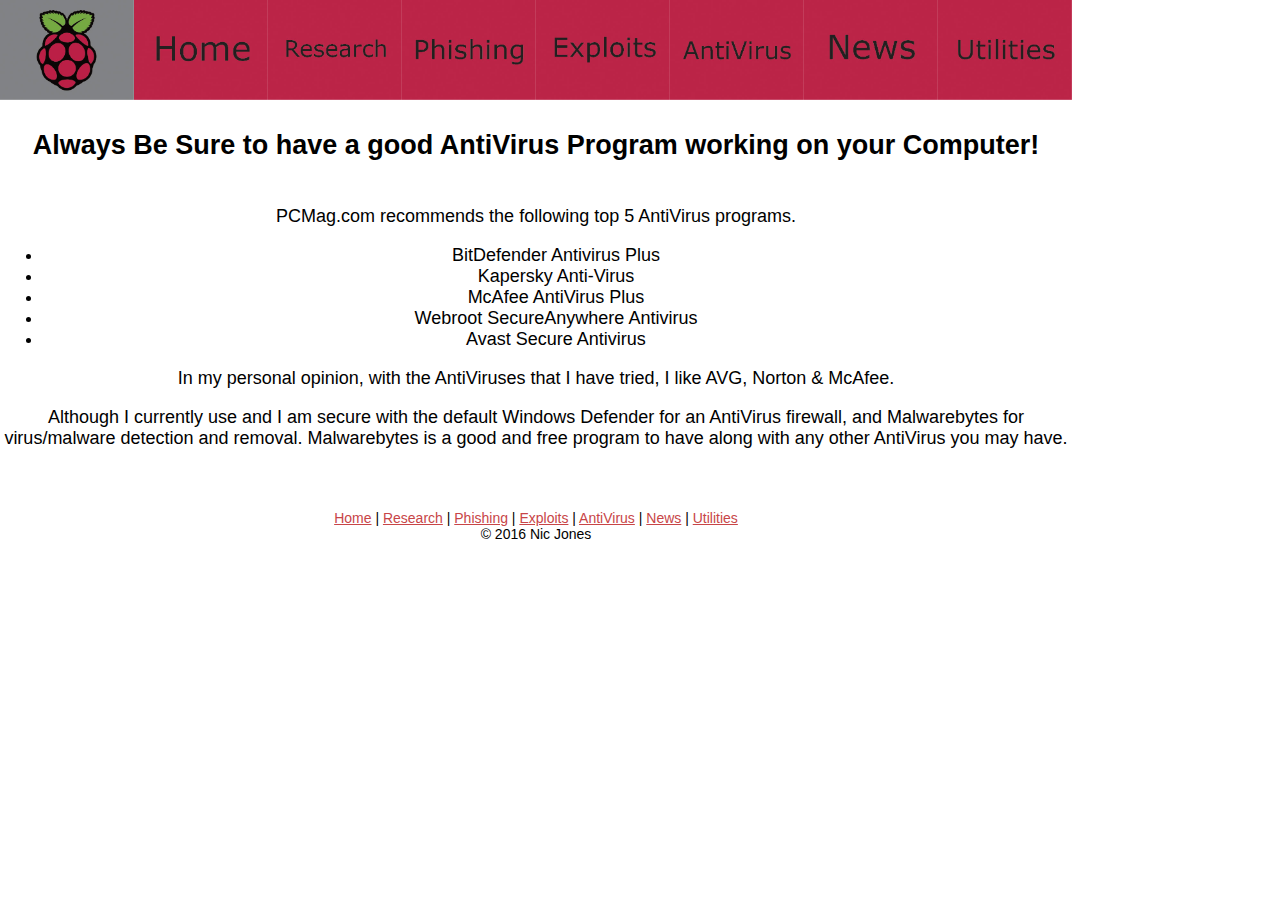
<file: Offline Site/antivirus.html>
<!doctype html>
<html><!-- InstanceBegin template="/Templates/stsp.dwt" codeOutsideHTMLIsLocked="false" -->
<head>
<meta charset="utf-8">
<!-- InstanceBeginEditable name="doctitle" -->
<title>Untitled Document</title>
<!-- InstanceEndEditable -->
<style type="text/css">
body {
	width: 1072px;
	height: 600px;
	background: #111111;
	margin: 0;
	background-color: #FFFFFF;
}

body,td,th {
	color: #000000;
	font-family: Gotham, "Helvetica Neue", Helvetica, Arial, sans-serif;
	font-size: 18px;
}
a:link {
	color: #C84547;
}
a:hover {
	color: #FF0004;
}
a:visited {
	color: #C84547;
}
a:active {
	color: #C84547;
}
</style>
<script type="text/javascript">
function MM_swapImgRestore() { //v3.0
  var i,x,a=document.MM_sr; for(i=0;a&&i<a.length&&(x=a[i])&&x.oSrc;i++) x.src=x.oSrc;
}
function MM_preloadImages() { //v3.0
  var d=document; if(d.images){ if(!d.MM_p) d.MM_p=new Array();
    var i,j=d.MM_p.length,a=MM_preloadImages.arguments; for(i=0; i<a.length; i++)
    if (a[i].indexOf("#")!=0){ d.MM_p[j]=new Image; d.MM_p[j++].src=a[i];}}
}

function MM_findObj(n, d) { //v4.01
  var p,i,x;  if(!d) d=document; if((p=n.indexOf("?"))>0&&parent.frames.length) {
    d=parent.frames[n.substring(p+1)].document; n=n.substring(0,p);}
  if(!(x=d[n])&&d.all) x=d.all[n]; for (i=0;!x&&i<d.forms.length;i++) x=d.forms[i][n];
  for(i=0;!x&&d.layers&&i<d.layers.length;i++) x=MM_findObj(n,d.layers[i].document);
  if(!x && d.getElementById) x=d.getElementById(n); return x;
}

function MM_swapImage() { //v3.0
  var i,j=0,x,a=MM_swapImage.arguments; document.MM_sr=new Array; for(i=0;i<(a.length-2);i+=3)
   if ((x=MM_findObj(a[i]))!=null){document.MM_sr[j++]=x; if(!x.oSrc) x.oSrc=x.src; x.src=a[i+2];}
}
</script>
<!-- InstanceBeginEditable name="head" -->
<!-- InstanceEndEditable -->
</head>

<body style="color: #000000;" onLoad="MM_preloadImages('images/logo_rollover.jpg','images/home_rollover.jpg','images/research_rollover.jpg','images/exploits_rollover.jpg','images/antivirus_rollover.jpg','images/phishing_rollover.jpg','images/newsletter_rollover.jpg','images/utilities_rollover.jpg')">
<nav><a href="stsp.html" onMouseOut="MM_swapImgRestore()" onMouseOver="MM_swapImage('logo','','images/logo_rollover.jpg',1)"><img src="images/logo.jpg" alt="Logo" width="134" height="100" id="logo"></a><a href="stsp.html" onMouseOut="MM_swapImgRestore()" onMouseOver="MM_swapImage('Home','','images/home_rollover.jpg',1)"><img src="images/home.jpg" alt="Home" width="134" height="100" id="Home"></a><a href="research.html" onMouseOut="MM_swapImgRestore()" onMouseOver="MM_swapImage('Research','','images/research_rollover.jpg',1)"><img src="images/research.jpg" alt="Research" width="134" height="100" id="Research"></a><a href="phishing.html" onMouseOut="MM_swapImgRestore()" onMouseOver="MM_swapImage('Phishing','','images/phishing_rollover.jpg',1)"><img src="images/phishing.jpg" alt="Phishing" width="134" height="100" id="Phishing"></a><a href="exploits.html" onMouseOut="MM_swapImgRestore()" onMouseOver="MM_swapImage('Exploits','','images/exploits_rollover.jpg',1)"><img src="images/exploits.jpg" alt="Exploits" width="134" height="100" id="Exploits"></a><a href="antivirus.html" onMouseOut="MM_swapImgRestore()" onMouseOver="MM_swapImage('AntiVirus','','images/antivirus_rollover.jpg',1)"><img src="images/antivirus.jpg" alt="AntiVirus" width="134" height="100" id="AntiVirus"></a><a href="newsletter.html" onMouseOut="MM_swapImgRestore()" onMouseOver="MM_swapImage('News','','images/newsletter_rollover.jpg',1)"><img src="images/newsletter.jpg" alt="Newsletter" width="134" height="100" id="News"></a><a href="utilities.html" onMouseOut="MM_swapImgRestore()" onMouseOver="MM_swapImage('Utilities','','images/utilities_rollover.jpg',1)"><img src="images/utilities.jpg" alt="Utilities" width="134" height="100" id="Utilities"></a>
  <main></main>
  <table width="1072" border="0">
      <tbody>
        <tr>
          <td align="center" valign="middle"><!-- InstanceBeginEditable name="Header" -->
            <h2>Always Be Sure to have a good AntiVirus Program working on your Computer!</h2>
          <!-- InstanceEndEditable --></td>
        </tr>
        <tr>
          <td align="center" valign="top"><!-- InstanceBeginEditable name="Body" -->
            <p>PCMag.com recommends the following top 5 AntiVirus programs.</p>
            <ul>
              <li>BitDefender Antivirus Plus</li>
              <li> Kapersky Anti-Virus</li>
              <li>McAfee AntiVirus Plus</li>
              <li>Webroot SecureAnywhere Antivirus</li>
              <li>Avast Secure Antivirus</li>
            </ul>
            <p>In my personal opinion, with the AntiViruses that I have tried, I like AVG, Norton &amp; McAfee.</p>
            <p>Although I currently use and I am secure with the default Windows Defender for an AntiVirus firewall, and Malwarebytes for virus/malware detection and removal. Malwarebytes is a good and free program to have along with any other AntiVirus you may have.</p>
            <p>&nbsp;</p>
          <!-- InstanceEndEditable --></td>
        </tr>
        <tr>
          <td align="center" valign="middle" style="font-size: 14px"><a href="stsp.html">Home</a> | <a href="research.html">Research</a> | <a href="phishing.html">Phishing</a> | <a href="exploits.html">Exploits</a> | <a href="antivirus.html">AntiVirus</a> | <a href="newsletter.html">News</a> | <a href="utilities.html">Utilities</a><br>
          © 2016 Nic Jones          <br></td>
        </tr>
      </tbody>
  </table>
  <br>
</nav>
</body>
<!-- InstanceEnd --></html>
</file>
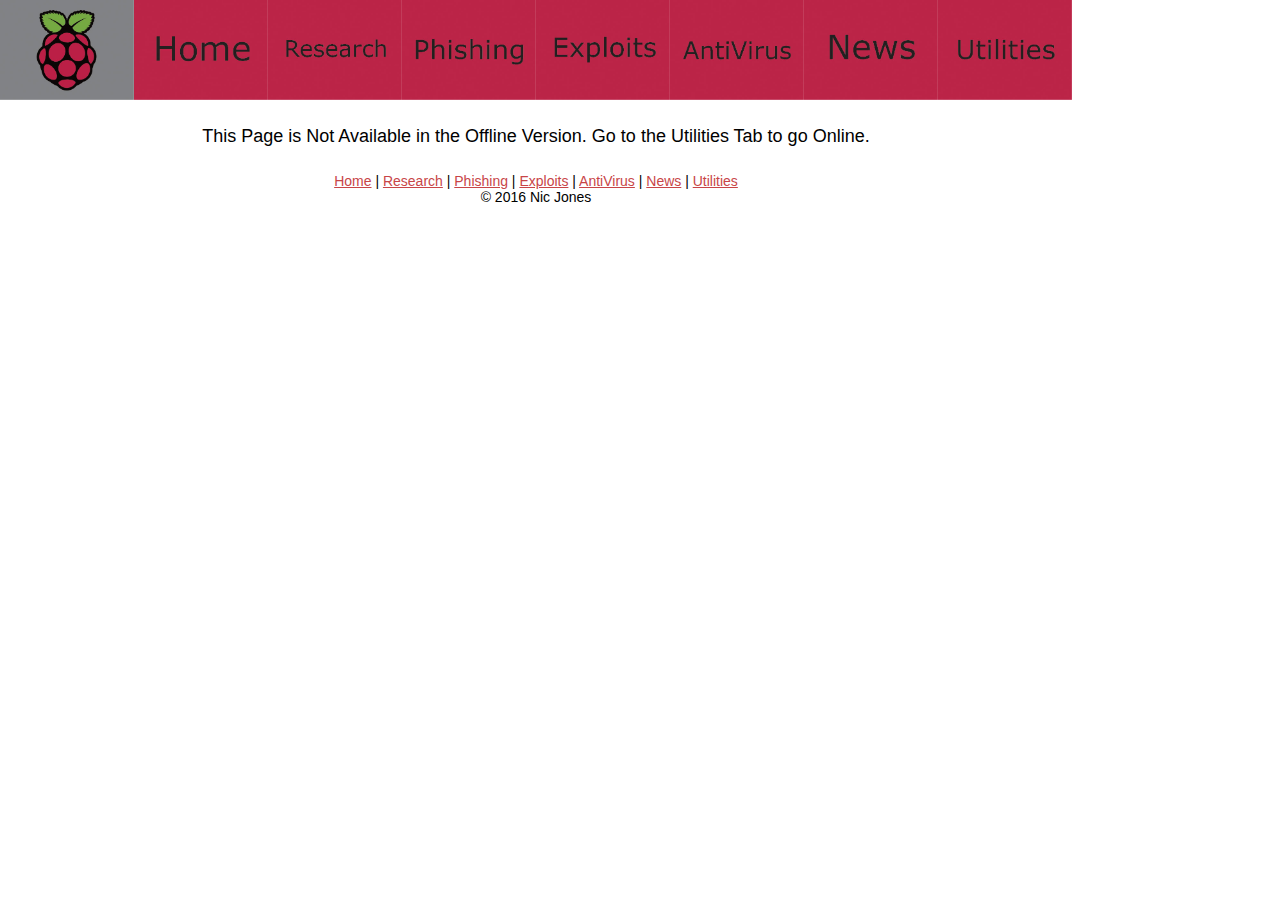
<file: Offline Site/exploits.html>
<!doctype html>
<html><!-- InstanceBegin template="/Templates/stsp.dwt" codeOutsideHTMLIsLocked="false" -->
<head>
<meta charset="utf-8">
<!-- InstanceBeginEditable name="doctitle" -->
<title>Untitled Document</title>
<!-- InstanceEndEditable -->
<style type="text/css">
body {
	width: 1072px;
	height: 600px;
	background: #111111;
	margin: 0;
	background-color: #FFFFFF;
}

body,td,th {
	color: #000000;
	font-family: Gotham, "Helvetica Neue", Helvetica, Arial, sans-serif;
	font-size: 18px;
}
a:link {
	color: #C84547;
}
a:hover {
	color: #FF0004;
}
a:visited {
	color: #C84547;
}
a:active {
	color: #C84547;
}
</style>
<script type="text/javascript">
function MM_swapImgRestore() { //v3.0
  var i,x,a=document.MM_sr; for(i=0;a&&i<a.length&&(x=a[i])&&x.oSrc;i++) x.src=x.oSrc;
}
function MM_preloadImages() { //v3.0
  var d=document; if(d.images){ if(!d.MM_p) d.MM_p=new Array();
    var i,j=d.MM_p.length,a=MM_preloadImages.arguments; for(i=0; i<a.length; i++)
    if (a[i].indexOf("#")!=0){ d.MM_p[j]=new Image; d.MM_p[j++].src=a[i];}}
}

function MM_findObj(n, d) { //v4.01
  var p,i,x;  if(!d) d=document; if((p=n.indexOf("?"))>0&&parent.frames.length) {
    d=parent.frames[n.substring(p+1)].document; n=n.substring(0,p);}
  if(!(x=d[n])&&d.all) x=d.all[n]; for (i=0;!x&&i<d.forms.length;i++) x=d.forms[i][n];
  for(i=0;!x&&d.layers&&i<d.layers.length;i++) x=MM_findObj(n,d.layers[i].document);
  if(!x && d.getElementById) x=d.getElementById(n); return x;
}

function MM_swapImage() { //v3.0
  var i,j=0,x,a=MM_swapImage.arguments; document.MM_sr=new Array; for(i=0;i<(a.length-2);i+=3)
   if ((x=MM_findObj(a[i]))!=null){document.MM_sr[j++]=x; if(!x.oSrc) x.oSrc=x.src; x.src=a[i+2];}
}
</script>
<!-- InstanceBeginEditable name="head" -->
<!-- InstanceEndEditable -->
</head>

<body style="color: #000000;" onLoad="MM_preloadImages('images/logo_rollover.jpg','images/home_rollover.jpg','images/research_rollover.jpg','images/exploits_rollover.jpg','images/antivirus_rollover.jpg','images/phishing_rollover.jpg','images/newsletter_rollover.jpg','images/utilities_rollover.jpg')">
<nav><a href="stsp.html" onMouseOut="MM_swapImgRestore()" onMouseOver="MM_swapImage('logo','','images/logo_rollover.jpg',1)"><img src="images/logo.jpg" alt="Logo" width="134" height="100" id="logo"></a><a href="stsp.html" onMouseOut="MM_swapImgRestore()" onMouseOver="MM_swapImage('Home','','images/home_rollover.jpg',1)"><img src="images/home.jpg" alt="Home" width="134" height="100" id="Home"></a><a href="research.html" onMouseOut="MM_swapImgRestore()" onMouseOver="MM_swapImage('Research','','images/research_rollover.jpg',1)"><img src="images/research.jpg" alt="Research" width="134" height="100" id="Research"></a><a href="phishing.html" onMouseOut="MM_swapImgRestore()" onMouseOver="MM_swapImage('Phishing','','images/phishing_rollover.jpg',1)"><img src="images/phishing.jpg" alt="Phishing" width="134" height="100" id="Phishing"></a><a href="exploits.html" onMouseOut="MM_swapImgRestore()" onMouseOver="MM_swapImage('Exploits','','images/exploits_rollover.jpg',1)"><img src="images/exploits.jpg" alt="Exploits" width="134" height="100" id="Exploits"></a><a href="antivirus.html" onMouseOut="MM_swapImgRestore()" onMouseOver="MM_swapImage('AntiVirus','','images/antivirus_rollover.jpg',1)"><img src="images/antivirus.jpg" alt="AntiVirus" width="134" height="100" id="AntiVirus"></a><a href="newsletter.html" onMouseOut="MM_swapImgRestore()" onMouseOver="MM_swapImage('News','','images/newsletter_rollover.jpg',1)"><img src="images/newsletter.jpg" alt="Newsletter" width="134" height="100" id="News"></a><a href="utilities.html" onMouseOut="MM_swapImgRestore()" onMouseOver="MM_swapImage('Utilities','','images/utilities_rollover.jpg',1)"><img src="images/utilities.jpg" alt="Utilities" width="134" height="100" id="Utilities"></a>
  <main></main>
  <table width="1072" border="0">
      <tbody>
        <tr>
          <td align="center" valign="middle"><!-- InstanceBeginEditable name="Header" -->
          <p>This Page is Not Available in the Offline Version. Go to the Utilities Tab to go Online.</p>
          <!-- InstanceEndEditable --></td>
        </tr>
        <tr>
          <td align="center" valign="top"><!-- InstanceBeginEditable name="Body" --><!-- InstanceEndEditable --></td>
        </tr>
        <tr>
          <td align="center" valign="middle" style="font-size: 14px"><a href="stsp.html">Home</a> | <a href="research.html">Research</a> | <a href="phishing.html">Phishing</a> | <a href="exploits.html">Exploits</a> | <a href="antivirus.html">AntiVirus</a> | <a href="newsletter.html">News</a> | <a href="utilities.html">Utilities</a><br>
          © 2016 Nic Jones          <br></td>
        </tr>
      </tbody>
  </table>
  <br>
</nav>
</body>
<!-- InstanceEnd --></html>
</file>
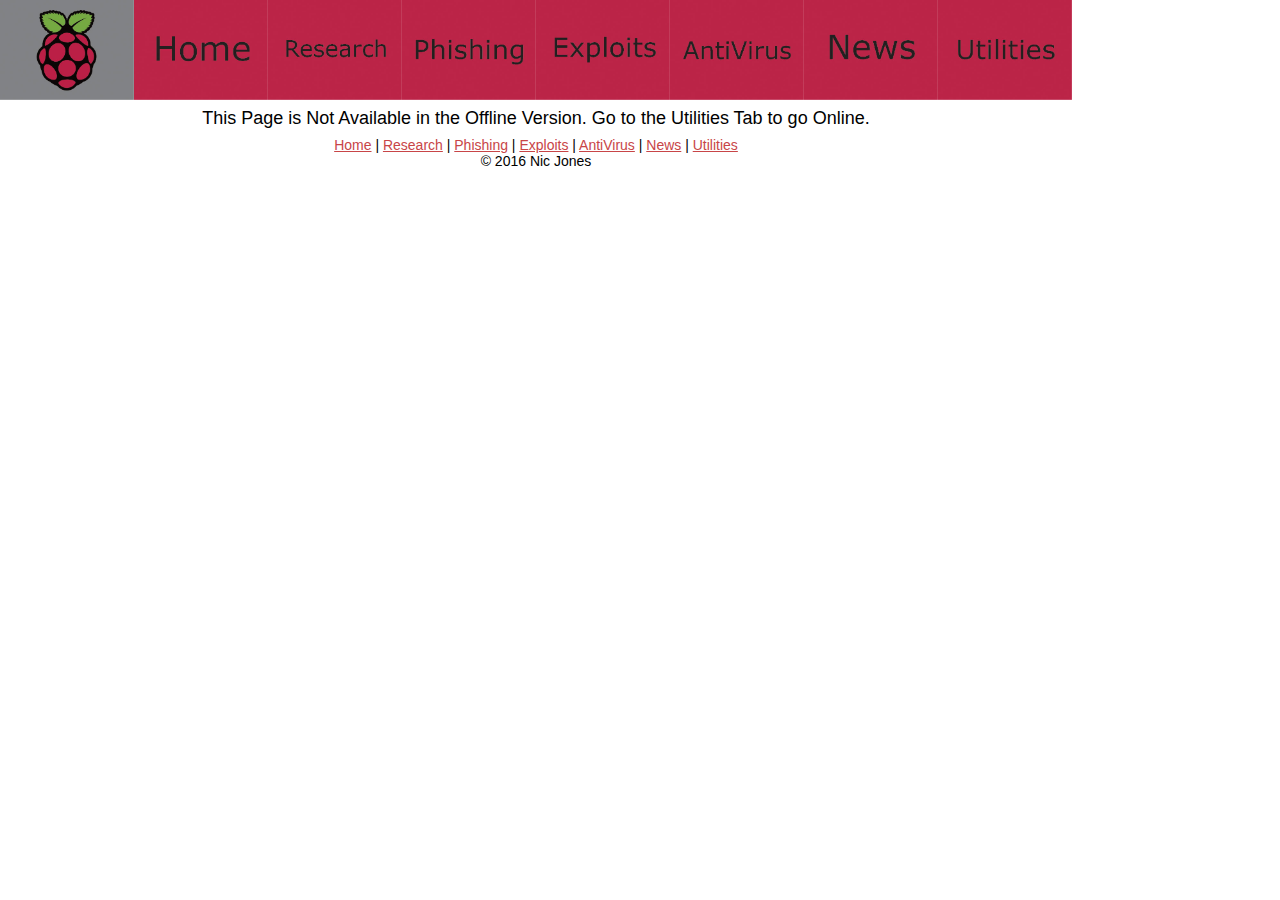
<file: Offline Site/newsletter.html>
<!doctype html>
<html><!-- InstanceBegin template="/Templates/stsp.dwt" codeOutsideHTMLIsLocked="false" -->
<head>
<meta charset="utf-8">
<!-- InstanceBeginEditable name="doctitle" -->
<title>Untitled Document</title>
<!-- InstanceEndEditable -->
<style type="text/css">
body {
	width: 1072px;
	height: 600px;
	background: #111111;
	margin: 0;
	background-color: #FFFFFF;
}

body,td,th {
	color: #000000;
	font-family: Gotham, "Helvetica Neue", Helvetica, Arial, sans-serif;
	font-size: 18px;
}
a:link {
	color: #C84547;
}
a:hover {
	color: #FF0004;
}
a:visited {
	color: #C84547;
}
a:active {
	color: #C84547;
}
</style>
<script type="text/javascript">
function MM_swapImgRestore() { //v3.0
  var i,x,a=document.MM_sr; for(i=0;a&&i<a.length&&(x=a[i])&&x.oSrc;i++) x.src=x.oSrc;
}
function MM_preloadImages() { //v3.0
  var d=document; if(d.images){ if(!d.MM_p) d.MM_p=new Array();
    var i,j=d.MM_p.length,a=MM_preloadImages.arguments; for(i=0; i<a.length; i++)
    if (a[i].indexOf("#")!=0){ d.MM_p[j]=new Image; d.MM_p[j++].src=a[i];}}
}

function MM_findObj(n, d) { //v4.01
  var p,i,x;  if(!d) d=document; if((p=n.indexOf("?"))>0&&parent.frames.length) {
    d=parent.frames[n.substring(p+1)].document; n=n.substring(0,p);}
  if(!(x=d[n])&&d.all) x=d.all[n]; for (i=0;!x&&i<d.forms.length;i++) x=d.forms[i][n];
  for(i=0;!x&&d.layers&&i<d.layers.length;i++) x=MM_findObj(n,d.layers[i].document);
  if(!x && d.getElementById) x=d.getElementById(n); return x;
}

function MM_swapImage() { //v3.0
  var i,j=0,x,a=MM_swapImage.arguments; document.MM_sr=new Array; for(i=0;i<(a.length-2);i+=3)
   if ((x=MM_findObj(a[i]))!=null){document.MM_sr[j++]=x; if(!x.oSrc) x.oSrc=x.src; x.src=a[i+2];}
}
</script>
<!-- InstanceBeginEditable name="head" -->
<!-- InstanceEndEditable -->
</head>

<body style="color: #000000;" onLoad="MM_preloadImages('images/logo_rollover.jpg','images/home_rollover.jpg','images/research_rollover.jpg','images/exploits_rollover.jpg','images/antivirus_rollover.jpg','images/phishing_rollover.jpg','images/newsletter_rollover.jpg','images/utilities_rollover.jpg')">
<nav><a href="stsp.html" onMouseOut="MM_swapImgRestore()" onMouseOver="MM_swapImage('logo','','images/logo_rollover.jpg',1)"><img src="images/logo.jpg" alt="Logo" width="134" height="100" id="logo"></a><a href="stsp.html" onMouseOut="MM_swapImgRestore()" onMouseOver="MM_swapImage('Home','','images/home_rollover.jpg',1)"><img src="images/home.jpg" alt="Home" width="134" height="100" id="Home"></a><a href="research.html" onMouseOut="MM_swapImgRestore()" onMouseOver="MM_swapImage('Research','','images/research_rollover.jpg',1)"><img src="images/research.jpg" alt="Research" width="134" height="100" id="Research"></a><a href="phishing.html" onMouseOut="MM_swapImgRestore()" onMouseOver="MM_swapImage('Phishing','','images/phishing_rollover.jpg',1)"><img src="images/phishing.jpg" alt="Phishing" width="134" height="100" id="Phishing"></a><a href="exploits.html" onMouseOut="MM_swapImgRestore()" onMouseOver="MM_swapImage('Exploits','','images/exploits_rollover.jpg',1)"><img src="images/exploits.jpg" alt="Exploits" width="134" height="100" id="Exploits"></a><a href="antivirus.html" onMouseOut="MM_swapImgRestore()" onMouseOver="MM_swapImage('AntiVirus','','images/antivirus_rollover.jpg',1)"><img src="images/antivirus.jpg" alt="AntiVirus" width="134" height="100" id="AntiVirus"></a><a href="newsletter.html" onMouseOut="MM_swapImgRestore()" onMouseOver="MM_swapImage('News','','images/newsletter_rollover.jpg',1)"><img src="images/newsletter.jpg" alt="Newsletter" width="134" height="100" id="News"></a><a href="utilities.html" onMouseOut="MM_swapImgRestore()" onMouseOver="MM_swapImage('Utilities','','images/utilities_rollover.jpg',1)"><img src="images/utilities.jpg" alt="Utilities" width="134" height="100" id="Utilities"></a>
  <main></main>
  <table width="1072" border="0">
      <tbody>
        <tr>
          <td align="center" valign="middle"><!-- InstanceBeginEditable name="Header" -->This Page is Not Available in the Offline Version. Go to the Utilities Tab to go Online.<!-- InstanceEndEditable --></td>
        </tr>
        <tr>
          <td align="center" valign="top"><!-- InstanceBeginEditable name="Body" -->
            <!-- start feedwind code -->
            <div style="font-size:10px; text-align:center; width:1000px;"><!--Please display the above link in your web page according to Terms of Service.-->
            </div>
            <!-- end feedwind code -->
            <!--  end  feedwind code -->
          <!-- InstanceEndEditable --></td>
        </tr>
        <tr>
          <td align="center" valign="middle" style="font-size: 14px"><a href="stsp.html">Home</a> | <a href="research.html">Research</a> | <a href="phishing.html">Phishing</a> | <a href="exploits.html">Exploits</a> | <a href="antivirus.html">AntiVirus</a> | <a href="newsletter.html">News</a> | <a href="utilities.html">Utilities</a><br>
          © 2016 Nic Jones          <br></td>
        </tr>
      </tbody>
  </table>
  <br>
</nav>
</body>
<!-- InstanceEnd --></html>
</file>
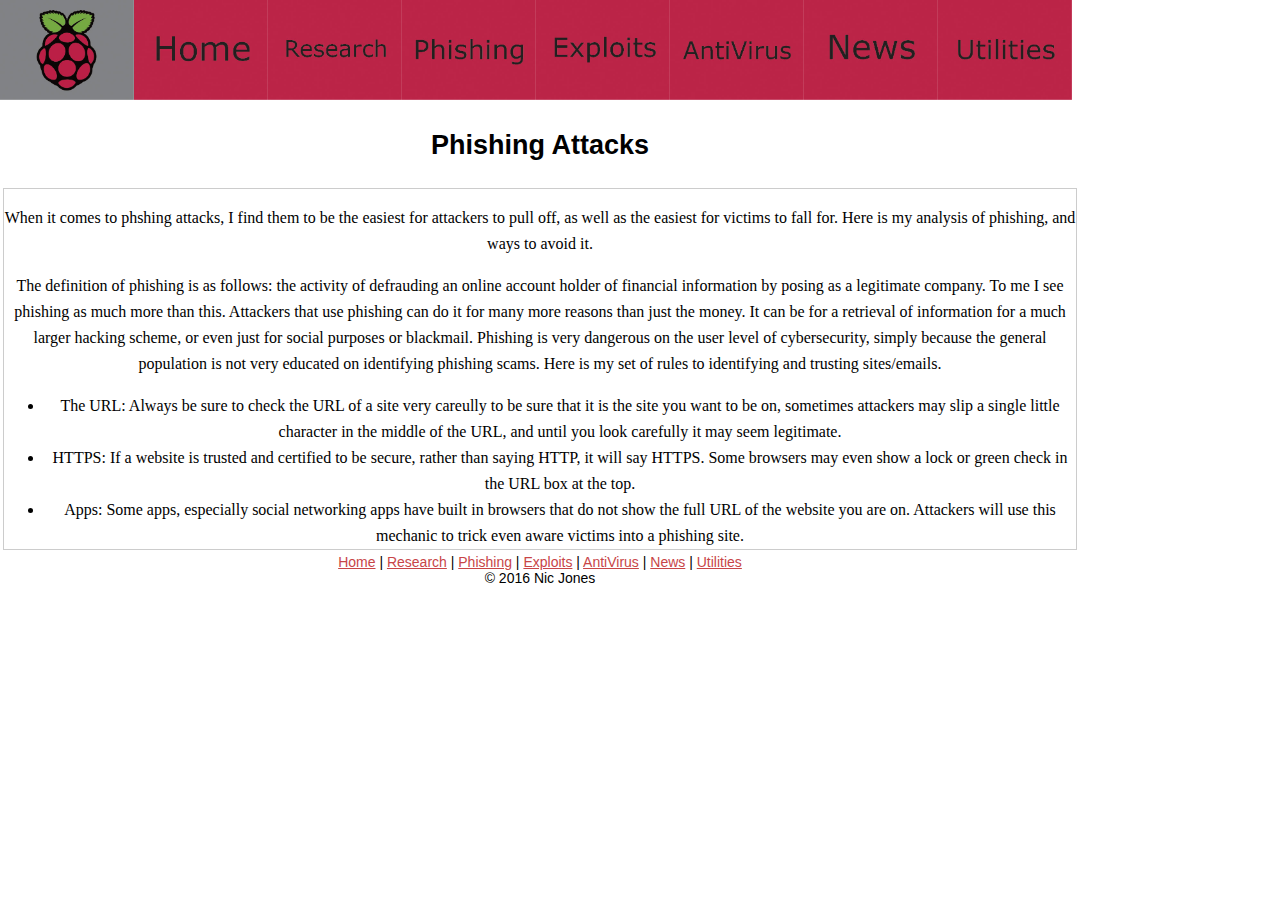
<file: Offline Site/phishing.html>
<!doctype html>
<html><!-- InstanceBegin template="/Templates/stsp.dwt" codeOutsideHTMLIsLocked="false" -->
<head>
<meta charset="utf-8">
<!-- InstanceBeginEditable name="doctitle" -->
<title>Untitled Document</title>
<!-- InstanceEndEditable -->
<style type="text/css">
body {
	width: 1072px;
	height: 600px;
	background: #111111;
	margin: 0;
	background-color: #FFFFFF;
}

body,td,th {
	color: #000000;
	font-family: Gotham, "Helvetica Neue", Helvetica, Arial, sans-serif;
	font-size: 18px;
}
a:link {
	color: #C84547;
}
a:hover {
	color: #FF0004;
}
a:visited {
	color: #C84547;
}
a:active {
	color: #C84547;
}
</style>
<script type="text/javascript">
function MM_swapImgRestore() { //v3.0
  var i,x,a=document.MM_sr; for(i=0;a&&i<a.length&&(x=a[i])&&x.oSrc;i++) x.src=x.oSrc;
}
function MM_preloadImages() { //v3.0
  var d=document; if(d.images){ if(!d.MM_p) d.MM_p=new Array();
    var i,j=d.MM_p.length,a=MM_preloadImages.arguments; for(i=0; i<a.length; i++)
    if (a[i].indexOf("#")!=0){ d.MM_p[j]=new Image; d.MM_p[j++].src=a[i];}}
}

function MM_findObj(n, d) { //v4.01
  var p,i,x;  if(!d) d=document; if((p=n.indexOf("?"))>0&&parent.frames.length) {
    d=parent.frames[n.substring(p+1)].document; n=n.substring(0,p);}
  if(!(x=d[n])&&d.all) x=d.all[n]; for (i=0;!x&&i<d.forms.length;i++) x=d.forms[i][n];
  for(i=0;!x&&d.layers&&i<d.layers.length;i++) x=MM_findObj(n,d.layers[i].document);
  if(!x && d.getElementById) x=d.getElementById(n); return x;
}

function MM_swapImage() { //v3.0
  var i,j=0,x,a=MM_swapImage.arguments; document.MM_sr=new Array; for(i=0;i<(a.length-2);i+=3)
   if ((x=MM_findObj(a[i]))!=null){document.MM_sr[j++]=x; if(!x.oSrc) x.oSrc=x.src; x.src=a[i+2];}
}
</script>
<!-- InstanceBeginEditable name="head" -->
<!-- InstanceEndEditable -->
</head>

<body style="color: #000000;" onLoad="MM_preloadImages('images/logo_rollover.jpg','images/home_rollover.jpg','images/research_rollover.jpg','images/exploits_rollover.jpg','images/antivirus_rollover.jpg','images/phishing_rollover.jpg','images/newsletter_rollover.jpg','images/utilities_rollover.jpg')">
<nav><a href="stsp.html" onMouseOut="MM_swapImgRestore()" onMouseOver="MM_swapImage('logo','','images/logo_rollover.jpg',1)"><img src="images/logo.jpg" alt="Logo" width="134" height="100" id="logo"></a><a href="stsp.html" onMouseOut="MM_swapImgRestore()" onMouseOver="MM_swapImage('Home','','images/home_rollover.jpg',1)"><img src="images/home.jpg" alt="Home" width="134" height="100" id="Home"></a><a href="research.html" onMouseOut="MM_swapImgRestore()" onMouseOver="MM_swapImage('Research','','images/research_rollover.jpg',1)"><img src="images/research.jpg" alt="Research" width="134" height="100" id="Research"></a><a href="phishing.html" onMouseOut="MM_swapImgRestore()" onMouseOver="MM_swapImage('Phishing','','images/phishing_rollover.jpg',1)"><img src="images/phishing.jpg" alt="Phishing" width="134" height="100" id="Phishing"></a><a href="exploits.html" onMouseOut="MM_swapImgRestore()" onMouseOver="MM_swapImage('Exploits','','images/exploits_rollover.jpg',1)"><img src="images/exploits.jpg" alt="Exploits" width="134" height="100" id="Exploits"></a><a href="antivirus.html" onMouseOut="MM_swapImgRestore()" onMouseOver="MM_swapImage('AntiVirus','','images/antivirus_rollover.jpg',1)"><img src="images/antivirus.jpg" alt="AntiVirus" width="134" height="100" id="AntiVirus"></a><a href="newsletter.html" onMouseOut="MM_swapImgRestore()" onMouseOver="MM_swapImage('News','','images/newsletter_rollover.jpg',1)"><img src="images/newsletter.jpg" alt="Newsletter" width="134" height="100" id="News"></a><a href="utilities.html" onMouseOut="MM_swapImgRestore()" onMouseOver="MM_swapImage('Utilities','','images/utilities_rollover.jpg',1)"><img src="images/utilities.jpg" alt="Utilities" width="134" height="100" id="Utilities"></a>
  <main></main>
  <table width="1072" border="0">
      <tbody>
        <tr>
          <td align="center" valign="middle"><!-- InstanceBeginEditable name="Header" -->
            <h2>Phishing Attacks</h2>
          <!-- InstanceEndEditable --></td>
        </tr>
        <tr>
          <td align="center" valign="top"><!-- InstanceBeginEditable name="Body" -->
          <div style="height:360px;width:1072px;border:1px solid #ccc;font:16px/26px Georgia, Garamond, Serif;overflow:auto;"> 
            <p>When it comes to phshing attacks, I find them to be the easiest for attackers to pull off, as well as the easiest for victims to fall for. Here is my analysis of phishing, and ways to avoid it.              </p>
            <p>The definition of phishing is as follows: the activity of defrauding an online account holder of financial information by posing as a legitimate company.
              To me I see phishing as much more than this. Attackers that use phishing can do it for many more reasons than just the money. It can be for a retrieval of information for a much larger hacking scheme, or even just for social purposes or blackmail. Phishing is very dangerous on the user level of cybersecurity, simply because the general population is not very educated on identifying phishing scams. Here is my set of rules to identifying and trusting sites/emails.            </p>
            <ul>
              <li>The URL: Always be sure to check the URL of a site very careully to be sure that it is the site you want to be on, sometimes attackers may slip a single little character in the middle of the URL, and until you look carefully it may seem legitimate.            </li>
              <li>HTTPS: If a website is trusted and certified to be secure, rather than saying HTTP, it will say HTTPS. Some browsers may even show a lock or green check in the URL box at the top. </li>
              <li>Apps: Some apps, especially social networking apps have built in browsers that do not show the full URL of the website you are on. Attackers will use this mechanic to trick even aware victims into a phishing site. </li>
              <li>Emails: Always be sure that emails recieved are from a verified domain. Just like the URL, be sure that the @example.com is the one you think that the email should be from. Attackers can make very believeable emails. </li>
            </ul>
          </div>
          <!-- InstanceEndEditable --></td>
        </tr>
        <tr>
          <td align="center" valign="middle" style="font-size: 14px"><a href="stsp.html">Home</a> | <a href="research.html">Research</a> | <a href="phishing.html">Phishing</a> | <a href="exploits.html">Exploits</a> | <a href="antivirus.html">AntiVirus</a> | <a href="newsletter.html">News</a> | <a href="utilities.html">Utilities</a><br>
          © 2016 Nic Jones          <br></td>
        </tr>
      </tbody>
  </table>
  <br>
</nav>
</body>
<!-- InstanceEnd --></html>
</file>
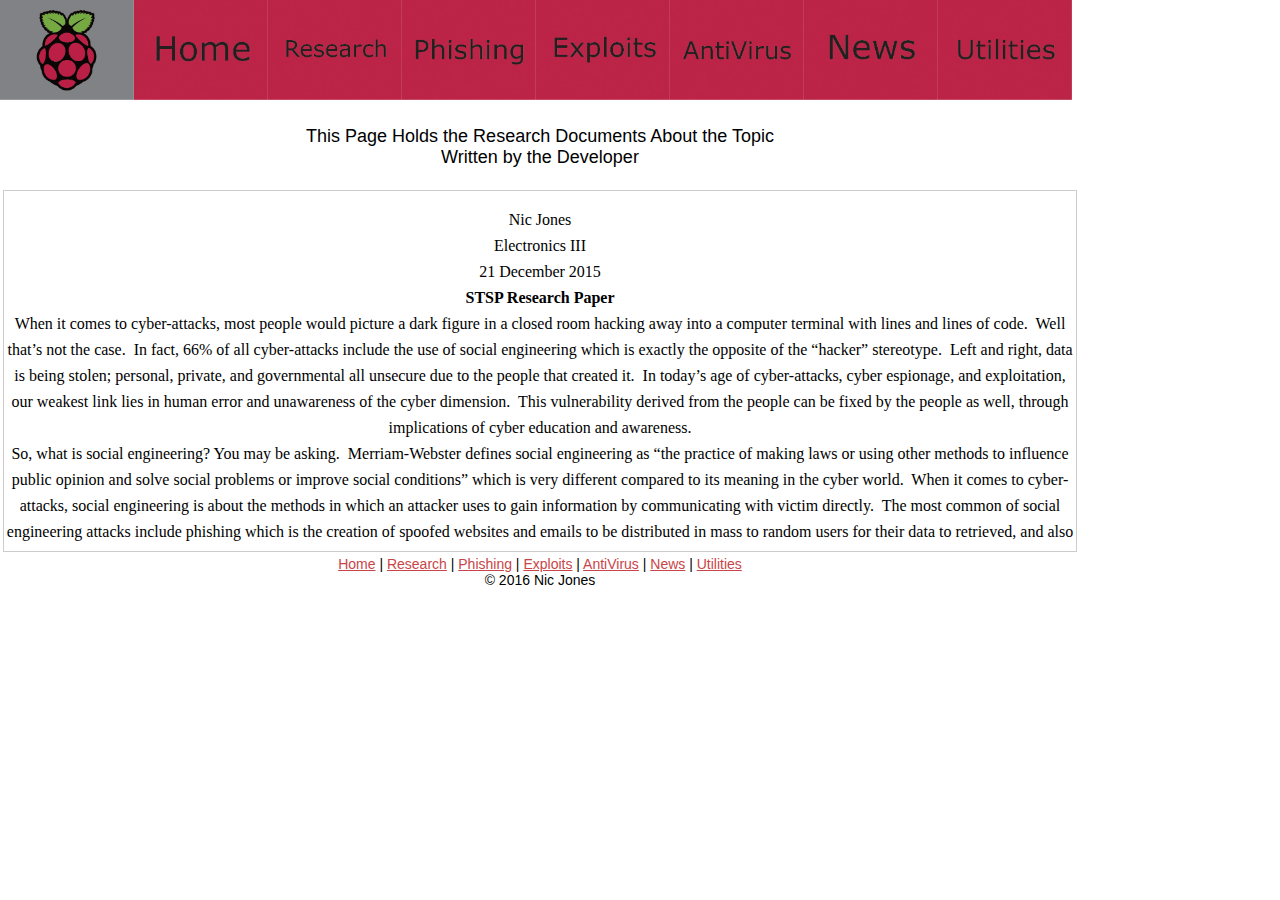
<file: Offline Site/research.html>
<!doctype html>
<html><!-- InstanceBegin template="/Templates/stsp.dwt" codeOutsideHTMLIsLocked="false" -->
<head>
<meta charset="utf-8">
<!-- InstanceBeginEditable name="doctitle" -->
<title>Untitled Document</title>
<!-- InstanceEndEditable -->
<style type="text/css">
body {
	width: 1072px;
	height: 600px;
	background: #111111;
	margin: 0;
	background-color: #FFFFFF;
}

body,td,th {
	color: #000000;
	font-family: Gotham, "Helvetica Neue", Helvetica, Arial, sans-serif;
	font-size: 18px;
}
a:link {
	color: #C84547;
}
a:hover {
	color: #FF0004;
}
a:visited {
	color: #C84547;
}
a:active {
	color: #C84547;
}
</style>
<script type="text/javascript">
function MM_swapImgRestore() { //v3.0
  var i,x,a=document.MM_sr; for(i=0;a&&i<a.length&&(x=a[i])&&x.oSrc;i++) x.src=x.oSrc;
}
function MM_preloadImages() { //v3.0
  var d=document; if(d.images){ if(!d.MM_p) d.MM_p=new Array();
    var i,j=d.MM_p.length,a=MM_preloadImages.arguments; for(i=0; i<a.length; i++)
    if (a[i].indexOf("#")!=0){ d.MM_p[j]=new Image; d.MM_p[j++].src=a[i];}}
}

function MM_findObj(n, d) { //v4.01
  var p,i,x;  if(!d) d=document; if((p=n.indexOf("?"))>0&&parent.frames.length) {
    d=parent.frames[n.substring(p+1)].document; n=n.substring(0,p);}
  if(!(x=d[n])&&d.all) x=d.all[n]; for (i=0;!x&&i<d.forms.length;i++) x=d.forms[i][n];
  for(i=0;!x&&d.layers&&i<d.layers.length;i++) x=MM_findObj(n,d.layers[i].document);
  if(!x && d.getElementById) x=d.getElementById(n); return x;
}

function MM_swapImage() { //v3.0
  var i,j=0,x,a=MM_swapImage.arguments; document.MM_sr=new Array; for(i=0;i<(a.length-2);i+=3)
   if ((x=MM_findObj(a[i]))!=null){document.MM_sr[j++]=x; if(!x.oSrc) x.oSrc=x.src; x.src=a[i+2];}
}
</script>
<!-- InstanceBeginEditable name="head" -->
<!-- InstanceEndEditable -->
</head>

<body style="color: #000000;" onLoad="MM_preloadImages('images/logo_rollover.jpg','images/home_rollover.jpg','images/research_rollover.jpg','images/exploits_rollover.jpg','images/antivirus_rollover.jpg','images/phishing_rollover.jpg','images/newsletter_rollover.jpg','images/utilities_rollover.jpg')">
<nav><a href="stsp.html" onMouseOut="MM_swapImgRestore()" onMouseOver="MM_swapImage('logo','','images/logo_rollover.jpg',1)"><img src="images/logo.jpg" alt="Logo" width="134" height="100" id="logo"></a><a href="stsp.html" onMouseOut="MM_swapImgRestore()" onMouseOver="MM_swapImage('Home','','images/home_rollover.jpg',1)"><img src="images/home.jpg" alt="Home" width="134" height="100" id="Home"></a><a href="research.html" onMouseOut="MM_swapImgRestore()" onMouseOver="MM_swapImage('Research','','images/research_rollover.jpg',1)"><img src="images/research.jpg" alt="Research" width="134" height="100" id="Research"></a><a href="phishing.html" onMouseOut="MM_swapImgRestore()" onMouseOver="MM_swapImage('Phishing','','images/phishing_rollover.jpg',1)"><img src="images/phishing.jpg" alt="Phishing" width="134" height="100" id="Phishing"></a><a href="exploits.html" onMouseOut="MM_swapImgRestore()" onMouseOver="MM_swapImage('Exploits','','images/exploits_rollover.jpg',1)"><img src="images/exploits.jpg" alt="Exploits" width="134" height="100" id="Exploits"></a><a href="antivirus.html" onMouseOut="MM_swapImgRestore()" onMouseOver="MM_swapImage('AntiVirus','','images/antivirus_rollover.jpg',1)"><img src="images/antivirus.jpg" alt="AntiVirus" width="134" height="100" id="AntiVirus"></a><a href="newsletter.html" onMouseOut="MM_swapImgRestore()" onMouseOver="MM_swapImage('News','','images/newsletter_rollover.jpg',1)"><img src="images/newsletter.jpg" alt="Newsletter" width="134" height="100" id="News"></a><a href="utilities.html" onMouseOut="MM_swapImgRestore()" onMouseOver="MM_swapImage('Utilities','','images/utilities_rollover.jpg',1)"><img src="images/utilities.jpg" alt="Utilities" width="134" height="100" id="Utilities"></a>
  <main></main>
  <table width="1072" border="0">
      <tbody>
        <tr>
          <td align="center" valign="middle"><!-- InstanceBeginEditable name="Header" -->
            <p>This Page Holds the Research Documents About the Topic<br>
              Written by the Developer
            </p>
          <!-- InstanceEndEditable --></td>
        </tr>
        <tr>
          <td align="center" valign="top"><!-- InstanceBeginEditable name="Body" -->
            <div style="height:360px;width:1072px;border:1px solid #ccc;font:16px/26px Georgia, Garamond, Serif;overflow:auto;">
              <p>Nic  Jones<br>
                Electronics  III<br>
                21  December 2015<br>
  <strong>STSP Research Paper</strong><br>
                When it  comes to cyber-attacks, most people would picture a dark figure in a closed  room hacking away into a computer terminal with lines and lines of code.  Well that&rsquo;s not the case.  In fact, 66% of all cyber-attacks include the  use of social engineering which is exactly the opposite of the &ldquo;hacker&rdquo; stereotype.  Left and right, data is being stolen;  personal, private, and governmental all unsecure due to the people that created  it.  In today&rsquo;s age of cyber-attacks,  cyber espionage, and exploitation, our weakest link lies in human error and  unawareness of the cyber dimension.  This  vulnerability derived from the people can be fixed by the people as well,  through implications of cyber education and awareness.<br>
                So, what is  social engineering? You may be asking.   Merriam-Webster defines social engineering as &ldquo;the practice of making  laws or using other methods to influence public opinion and solve social  problems or improve social conditions&rdquo; which is very different compared to its  meaning in the cyber world.  When it  comes to cyber-attacks, social engineering is about the methods in which an  attacker uses to gain information by communicating with victim directly.  The most common of social engineering attacks  include phishing which is the creation of spoofed websites and emails to be  distributed in mass to random users for their data to retrieved, and also  spear-phishing where the attacker specifically targets and organization or  individual for a phishing attack.   Another slightly more uncommon approach is attempting to acquire  information by telephone usually behind the identity of a common business or  organization.  Finally, a very rare approach  to social engineering includes face to face contact, where the intruder acts  under another identity and attempts to talk their way into a place of limited  access to perform their attacks.   Ultimately, social engineering is typically  done as a preliminary action to gather information or data before performing  the actual attack and technical side.   Compared to other attacks, where hours and hours of time are devoted to  cracking passwords and such data, social engineering is typically favored as it  is a direct route to retrieving information fast.  When related to human error, we begin to see  that a large percentage of attacks occur by human error within social  engineering attacks.  Usually it is  simply that a subject or victim is unaware or untrained about cyber security  and the way attackers may attempt to gather data and this leads to misfortunate  identity theft, fraud and other issues.   Overall social engineering is prominent in the aspect of the weak human  link within cyber security, and its effect on further attacks.<br>
                When it comes to seeing how these attacks work  and how human awareness could have prevented them, it is best to look at a few  of the many popular occurrences where user error was the issue.  In 2013 the Twitter account of the associated  press reported &ldquo;Breaking: Two Explosions in the White House and Barrack Obama  is injured&rdquo; which of course was not true.   In fact a hacking group/organization known as the Syrian Electronic Army  gained access to the account and posted this information.  When relating this to human error, we must  look into how they did it.  They simply  sent an email to several employees at the Associated Press with an enticing yet  related link that they fell for.  Upon  clicking on the link, a Trojan virus took control over the machines and from  there it was easy enough for the attackers to tweet!  From this we see that emails are very dangerous  in this example of spear-phishing and it was the human error of the employees  at the Associated Press that were not trained to not click on such links.  Another example that is much more recent is  the hacking of the CIA director&rsquo;s emails.   The teenager that performed the social engineering simply acted as a  Verizon employee and retrived crucial personal information about him.  With this first act of social engineering  completed, he then proceeded to perform another as he contacted AOL to gain  access to his email account.  Using  information such as his phone number and last four digits of his credit card,  he convinced AOL to reset his password, giving him access to the director&rsquo;s  account on October 12th, 2015.   With this example we see how it is more complex than just one email that  will allow access for attackers into an account, but it is a complex chain of  events that did this.  Overall when  comparing these two examples to the millions of attacks just like this  performed daily for money, information or just fun, it really comes down to the  user error and the way the user has control over their account that exposes  them to these simple attacks.<br>
                That&rsquo;s  enough talking about the human error, now let&rsquo;s get to how we can solve this  immense issue that&rsquo;s happening all around us and to you.  There are many educational platforms out there  that are paid for but also free on both the complex business level but also on  the individual level.  Programs offered  by the SANS institute are highly trusted and are top of the line when it comes  to protecting the largest of corporations, while programs such as Cyber Aces  are simple online practices and training for the personal user and are  free!  It is programs like these that  need to continue to grow and become abundant so that everyone has some level of  awareness on how they can protect themselves from cyber-attacks.  First we must spread awareness and our school  even takes part in this as there is usually a cyber security video played on  the Raven Report at least once a month.   There are also national efforts put on by the United States Department of  Homeland Security such as October being the designated month for Cyber Security  Awareness.  When it comes to my project,  I will be created an in depth portable interface platform for users to use and  learn about what is going on in the realm of cyber.  This will be an updated interface with the  latest in cyber news for the user to become more aware of cyber security.<br>
                In  conclusion, it is easy to see that the unaware human is main issue in cyber  security.  Those that work relentlessly  to secure our data are just as easily giving it away and this is endangering  our country in particular.  Awareness is  not going to occur by itself and therefore there must be some effort to spark  the revolution in fixing the human link in cyber security.  We must stop these simple attacks with simple  solutions, as the problems they create are much bigger.  Just as the speaker Albert Schultz, CEO  Krypteia LLC stated &ldquo;The human element is the most vulnerable,&rdquo; I agree, and I  would also say that we can fix it.</p>
            </div>
          <!-- InstanceEndEditable --></td>
        </tr>
        <tr>
          <td align="center" valign="middle" style="font-size: 14px"><a href="stsp.html">Home</a> | <a href="research.html">Research</a> | <a href="phishing.html">Phishing</a> | <a href="exploits.html">Exploits</a> | <a href="antivirus.html">AntiVirus</a> | <a href="newsletter.html">News</a> | <a href="utilities.html">Utilities</a><br>
          © 2016 Nic Jones          <br></td>
        </tr>
      </tbody>
  </table>
  <br>
</nav>
</body>
<!-- InstanceEnd --></html>
</file>
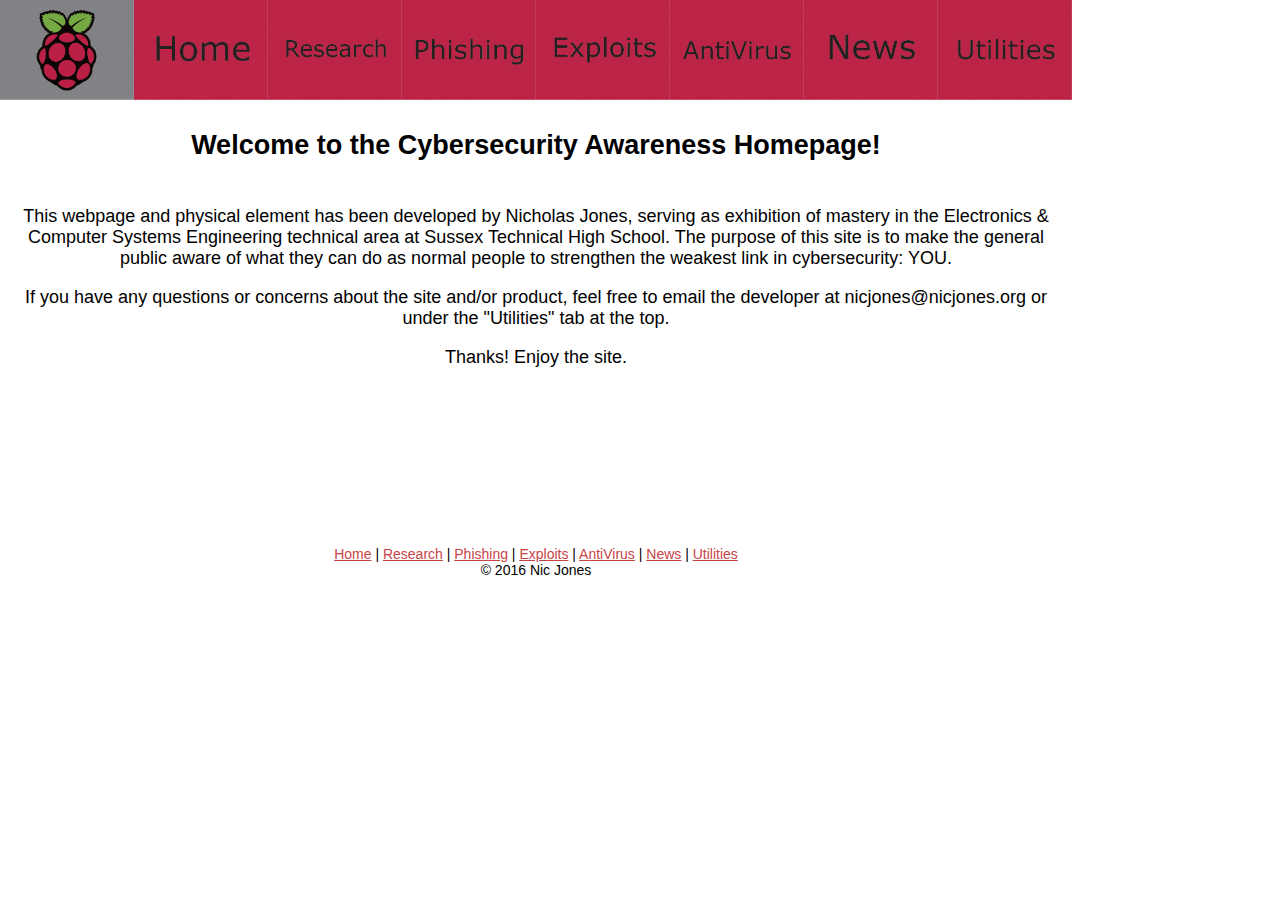
<file: Offline Site/stsp.html>
<!doctype html>
<html><!-- InstanceBegin template="/Templates/stsp.dwt" codeOutsideHTMLIsLocked="false" -->
<head>
<meta charset="utf-8">
<!-- InstanceBeginEditable name="doctitle" -->
<title>Untitled Document</title>
<!-- InstanceEndEditable -->
<style type="text/css">
body {
	width: 1072px;
	height: 600px;
	background: #111111;
	margin: 0;
	background-color: #FFFFFF;
}

body,td,th {
	color: #000000;
	font-family: Gotham, "Helvetica Neue", Helvetica, Arial, sans-serif;
	font-size: 18px;
}
a:link {
	color: #C84547;
}
a:hover {
	color: #FF0004;
}
a:visited {
	color: #C84547;
}
a:active {
	color: #C84547;
}
</style>
<script type="text/javascript">
function MM_swapImgRestore() { //v3.0
  var i,x,a=document.MM_sr; for(i=0;a&&i<a.length&&(x=a[i])&&x.oSrc;i++) x.src=x.oSrc;
}
function MM_preloadImages() { //v3.0
  var d=document; if(d.images){ if(!d.MM_p) d.MM_p=new Array();
    var i,j=d.MM_p.length,a=MM_preloadImages.arguments; for(i=0; i<a.length; i++)
    if (a[i].indexOf("#")!=0){ d.MM_p[j]=new Image; d.MM_p[j++].src=a[i];}}
}

function MM_findObj(n, d) { //v4.01
  var p,i,x;  if(!d) d=document; if((p=n.indexOf("?"))>0&&parent.frames.length) {
    d=parent.frames[n.substring(p+1)].document; n=n.substring(0,p);}
  if(!(x=d[n])&&d.all) x=d.all[n]; for (i=0;!x&&i<d.forms.length;i++) x=d.forms[i][n];
  for(i=0;!x&&d.layers&&i<d.layers.length;i++) x=MM_findObj(n,d.layers[i].document);
  if(!x && d.getElementById) x=d.getElementById(n); return x;
}

function MM_swapImage() { //v3.0
  var i,j=0,x,a=MM_swapImage.arguments; document.MM_sr=new Array; for(i=0;i<(a.length-2);i+=3)
   if ((x=MM_findObj(a[i]))!=null){document.MM_sr[j++]=x; if(!x.oSrc) x.oSrc=x.src; x.src=a[i+2];}
}
</script>
<!-- InstanceBeginEditable name="head" -->
<!-- InstanceEndEditable -->
</head>

<body style="color: #000000;" onLoad="MM_preloadImages('images/logo_rollover.jpg','images/home_rollover.jpg','images/research_rollover.jpg','images/exploits_rollover.jpg','images/antivirus_rollover.jpg','images/phishing_rollover.jpg','images/newsletter_rollover.jpg','images/utilities_rollover.jpg')">
<nav><a href="stsp.html" onMouseOut="MM_swapImgRestore()" onMouseOver="MM_swapImage('logo','','images/logo_rollover.jpg',1)"><img src="images/logo.jpg" alt="Logo" width="134" height="100" id="logo"></a><a href="stsp.html" onMouseOut="MM_swapImgRestore()" onMouseOver="MM_swapImage('Home','','images/home_rollover.jpg',1)"><img src="images/home.jpg" alt="Home" width="134" height="100" id="Home"></a><a href="research.html" onMouseOut="MM_swapImgRestore()" onMouseOver="MM_swapImage('Research','','images/research_rollover.jpg',1)"><img src="images/research.jpg" alt="Research" width="134" height="100" id="Research"></a><a href="phishing.html" onMouseOut="MM_swapImgRestore()" onMouseOver="MM_swapImage('Phishing','','images/phishing_rollover.jpg',1)"><img src="images/phishing.jpg" alt="Phishing" width="134" height="100" id="Phishing"></a><a href="exploits.html" onMouseOut="MM_swapImgRestore()" onMouseOver="MM_swapImage('Exploits','','images/exploits_rollover.jpg',1)"><img src="images/exploits.jpg" alt="Exploits" width="134" height="100" id="Exploits"></a><a href="antivirus.html" onMouseOut="MM_swapImgRestore()" onMouseOver="MM_swapImage('AntiVirus','','images/antivirus_rollover.jpg',1)"><img src="images/antivirus.jpg" alt="AntiVirus" width="134" height="100" id="AntiVirus"></a><a href="newsletter.html" onMouseOut="MM_swapImgRestore()" onMouseOver="MM_swapImage('News','','images/newsletter_rollover.jpg',1)"><img src="images/newsletter.jpg" alt="Newsletter" width="134" height="100" id="News"></a><a href="utilities.html" onMouseOut="MM_swapImgRestore()" onMouseOver="MM_swapImage('Utilities','','images/utilities_rollover.jpg',1)"><img src="images/utilities.jpg" alt="Utilities" width="134" height="100" id="Utilities"></a>
  <main></main>
  <table width="1072" border="0">
      <tbody>
        <tr>
          <td align="center" valign="middle"><!-- InstanceBeginEditable name="Header" -->
            <h2>Welcome to the Cybersecurity Awareness Homepage!</h2>
          <!-- InstanceEndEditable --></td>
        </tr>
        <tr>
          <td align="center" valign="top"><!-- InstanceBeginEditable name="Body" -->
            <p>This webpage and physical element has been developed by Nicholas Jones, serving as exhibition of mastery in the Electronics &amp; Computer Systems Engineering technical area at Sussex Technical High School. The purpose of this site is to make the general public aware of what they can do as normal people to strengthen the weakest link in cybersecurity: YOU.</p>
            <p>If you have any questions or concerns about the site and/or product, feel free to email the developer at nicjones@nicjones.org or under the &quot;Utilities&quot; tab at the top.</p>
            <p>Thanks! Enjoy the site.          </p>
            <p>&nbsp;</p>
            <p>&nbsp;</p>
            <p>&nbsp;</p>
            <p>&nbsp;</p>
          <!-- InstanceEndEditable --></td>
        </tr>
        <tr>
          <td align="center" valign="middle" style="font-size: 14px"><a href="stsp.html">Home</a> | <a href="research.html">Research</a> | <a href="phishing.html">Phishing</a> | <a href="exploits.html">Exploits</a> | <a href="antivirus.html">AntiVirus</a> | <a href="newsletter.html">News</a> | <a href="utilities.html">Utilities</a><br>
          © 2016 Nic Jones          <br></td>
        </tr>
      </tbody>
  </table>
  <br>
</nav>
</body>
<!-- InstanceEnd --></html>
</file>
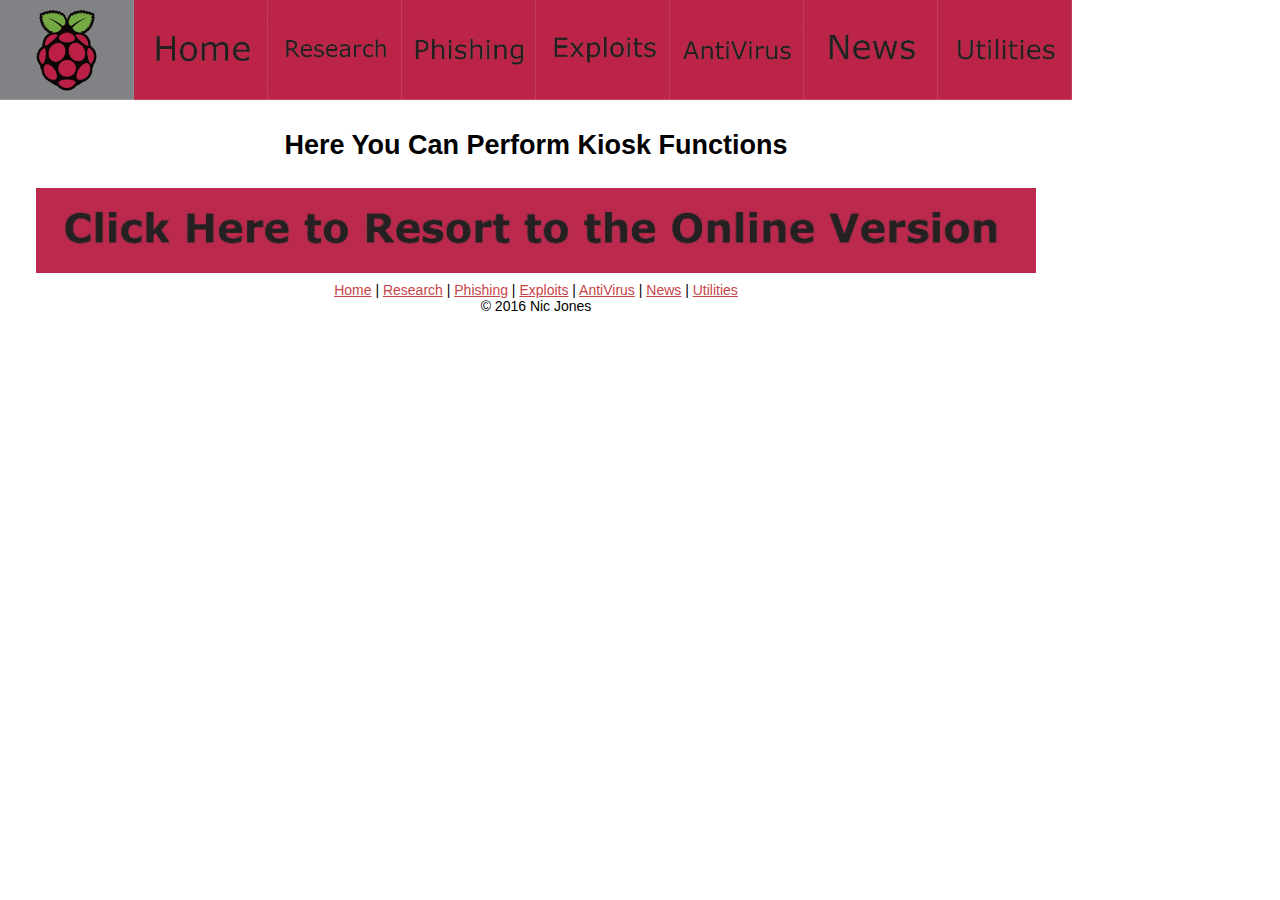
<file: Offline Site/utilities.html>
<!doctype html>
<html><!-- InstanceBegin template="/Templates/stsp.dwt" codeOutsideHTMLIsLocked="false" -->
<head>
<meta charset="utf-8">
<!-- InstanceBeginEditable name="doctitle" -->
<title>Untitled Document</title>
<!-- InstanceEndEditable -->
<style type="text/css">
body {
	width: 1072px;
	height: 600px;
	background: #111111;
	margin: 0;
	background-color: #FFFFFF;
}

body,td,th {
	color: #000000;
	font-family: Gotham, "Helvetica Neue", Helvetica, Arial, sans-serif;
	font-size: 18px;
}
a:link {
	color: #C84547;
}
a:hover {
	color: #FF0004;
}
a:visited {
	color: #C84547;
}
a:active {
	color: #C84547;
}
</style>
<script type="text/javascript">
function MM_swapImgRestore() { //v3.0
  var i,x,a=document.MM_sr; for(i=0;a&&i<a.length&&(x=a[i])&&x.oSrc;i++) x.src=x.oSrc;
}
function MM_preloadImages() { //v3.0
  var d=document; if(d.images){ if(!d.MM_p) d.MM_p=new Array();
    var i,j=d.MM_p.length,a=MM_preloadImages.arguments; for(i=0; i<a.length; i++)
    if (a[i].indexOf("#")!=0){ d.MM_p[j]=new Image; d.MM_p[j++].src=a[i];}}
}

function MM_findObj(n, d) { //v4.01
  var p,i,x;  if(!d) d=document; if((p=n.indexOf("?"))>0&&parent.frames.length) {
    d=parent.frames[n.substring(p+1)].document; n=n.substring(0,p);}
  if(!(x=d[n])&&d.all) x=d.all[n]; for (i=0;!x&&i<d.forms.length;i++) x=d.forms[i][n];
  for(i=0;!x&&d.layers&&i<d.layers.length;i++) x=MM_findObj(n,d.layers[i].document);
  if(!x && d.getElementById) x=d.getElementById(n); return x;
}

function MM_swapImage() { //v3.0
  var i,j=0,x,a=MM_swapImage.arguments; document.MM_sr=new Array; for(i=0;i<(a.length-2);i+=3)
   if ((x=MM_findObj(a[i]))!=null){document.MM_sr[j++]=x; if(!x.oSrc) x.oSrc=x.src; x.src=a[i+2];}
}
</script>
<!-- InstanceBeginEditable name="head" -->
<!-- InstanceEndEditable -->
</head>

<body style="color: #000000;" onLoad="MM_preloadImages('images/logo_rollover.jpg','images/home_rollover.jpg','images/research_rollover.jpg','images/exploits_rollover.jpg','images/antivirus_rollover.jpg','images/phishing_rollover.jpg','images/newsletter_rollover.jpg','images/utilities_rollover.jpg')">
<nav><a href="stsp.html" onMouseOut="MM_swapImgRestore()" onMouseOver="MM_swapImage('logo','','images/logo_rollover.jpg',1)"><img src="images/logo.jpg" alt="Logo" width="134" height="100" id="logo"></a><a href="stsp.html" onMouseOut="MM_swapImgRestore()" onMouseOver="MM_swapImage('Home','','images/home_rollover.jpg',1)"><img src="images/home.jpg" alt="Home" width="134" height="100" id="Home"></a><a href="research.html" onMouseOut="MM_swapImgRestore()" onMouseOver="MM_swapImage('Research','','images/research_rollover.jpg',1)"><img src="images/research.jpg" alt="Research" width="134" height="100" id="Research"></a><a href="phishing.html" onMouseOut="MM_swapImgRestore()" onMouseOver="MM_swapImage('Phishing','','images/phishing_rollover.jpg',1)"><img src="images/phishing.jpg" alt="Phishing" width="134" height="100" id="Phishing"></a><a href="exploits.html" onMouseOut="MM_swapImgRestore()" onMouseOver="MM_swapImage('Exploits','','images/exploits_rollover.jpg',1)"><img src="images/exploits.jpg" alt="Exploits" width="134" height="100" id="Exploits"></a><a href="antivirus.html" onMouseOut="MM_swapImgRestore()" onMouseOver="MM_swapImage('AntiVirus','','images/antivirus_rollover.jpg',1)"><img src="images/antivirus.jpg" alt="AntiVirus" width="134" height="100" id="AntiVirus"></a><a href="newsletter.html" onMouseOut="MM_swapImgRestore()" onMouseOver="MM_swapImage('News','','images/newsletter_rollover.jpg',1)"><img src="images/newsletter.jpg" alt="Newsletter" width="134" height="100" id="News"></a><a href="utilities.html" onMouseOut="MM_swapImgRestore()" onMouseOver="MM_swapImage('Utilities','','images/utilities_rollover.jpg',1)"><img src="images/utilities.jpg" alt="Utilities" width="134" height="100" id="Utilities"></a>
  <main></main>
  <table width="1072" border="0">
      <tbody>
        <tr>
          <td align="center" valign="middle"><!-- InstanceBeginEditable name="Header" -->
            <h2>Here You Can Perform Kiosk Functions</h2>
          <!-- InstanceEndEditable --></td>
        </tr>
        <tr>
          <td align="center" valign="top"><!-- InstanceBeginEditable name="Body" --><a href="http://www.nicjones.org/stsp.html"><img src="images/Online.jpg" width="1000" height="85" alt=""/></a><!-- InstanceEndEditable --></td>
        </tr>
        <tr>
          <td align="center" valign="middle" style="font-size: 14px"><a href="stsp.html">Home</a> | <a href="research.html">Research</a> | <a href="phishing.html">Phishing</a> | <a href="exploits.html">Exploits</a> | <a href="antivirus.html">AntiVirus</a> | <a href="newsletter.html">News</a> | <a href="utilities.html">Utilities</a><br>
          © 2016 Nic Jones          <br></td>
        </tr>
      </tbody>
  </table>
  <br>
</nav>
</body>
<!-- InstanceEnd --></html>
</file>
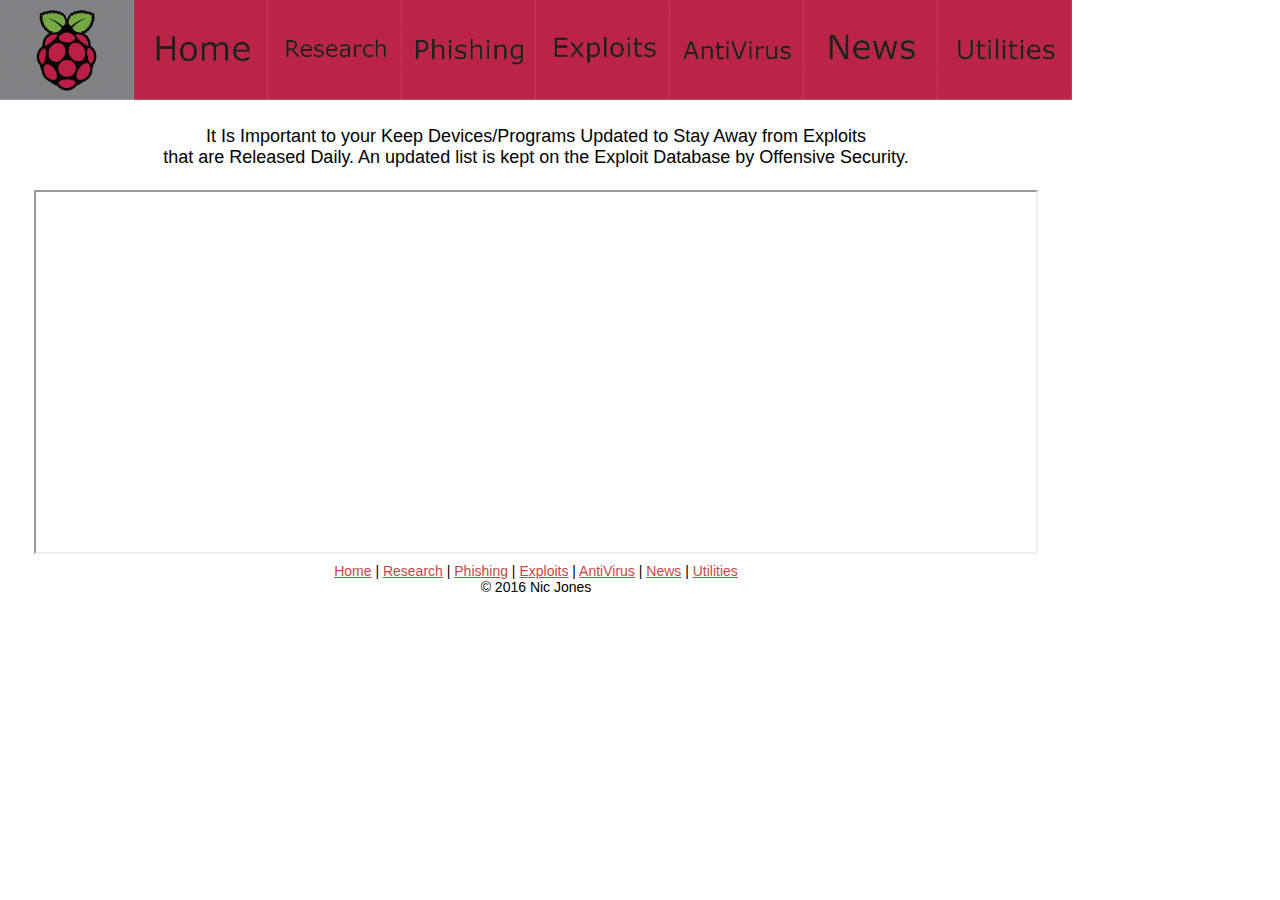
<file: Online Site/exploits.html>
<!doctype html>
<html><!-- InstanceBegin template="/Templates/stsp.dwt" codeOutsideHTMLIsLocked="false" -->
<head>
<meta charset="utf-8">
<!-- InstanceBeginEditable name="doctitle" -->
<title>Untitled Document</title>
<!-- InstanceEndEditable -->
<style type="text/css">
body {
	width: 1072px;
	height: 600px;
	background: #111111;
	margin: 0;
	background-color: #FFFFFF;
}

body,td,th {
	color: #000000;
	font-family: Gotham, "Helvetica Neue", Helvetica, Arial, sans-serif;
	font-size: 18px;
}
a:link {
	color: #C84547;
}
a:hover {
	color: #FF0004;
}
a:visited {
	color: #C84547;
}
a:active {
	color: #C84547;
}
</style>
<script type="text/javascript">
function MM_swapImgRestore() { //v3.0
  var i,x,a=document.MM_sr; for(i=0;a&&i<a.length&&(x=a[i])&&x.oSrc;i++) x.src=x.oSrc;
}
function MM_preloadImages() { //v3.0
  var d=document; if(d.images){ if(!d.MM_p) d.MM_p=new Array();
    var i,j=d.MM_p.length,a=MM_preloadImages.arguments; for(i=0; i<a.length; i++)
    if (a[i].indexOf("#")!=0){ d.MM_p[j]=new Image; d.MM_p[j++].src=a[i];}}
}

function MM_findObj(n, d) { //v4.01
  var p,i,x;  if(!d) d=document; if((p=n.indexOf("?"))>0&&parent.frames.length) {
    d=parent.frames[n.substring(p+1)].document; n=n.substring(0,p);}
  if(!(x=d[n])&&d.all) x=d.all[n]; for (i=0;!x&&i<d.forms.length;i++) x=d.forms[i][n];
  for(i=0;!x&&d.layers&&i<d.layers.length;i++) x=MM_findObj(n,d.layers[i].document);
  if(!x && d.getElementById) x=d.getElementById(n); return x;
}

function MM_swapImage() { //v3.0
  var i,j=0,x,a=MM_swapImage.arguments; document.MM_sr=new Array; for(i=0;i<(a.length-2);i+=3)
   if ((x=MM_findObj(a[i]))!=null){document.MM_sr[j++]=x; if(!x.oSrc) x.oSrc=x.src; x.src=a[i+2];}
}
</script>
<!-- InstanceBeginEditable name="head" -->
<!-- InstanceEndEditable -->
</head>

<body style="color: #000000;" onLoad="MM_preloadImages('images/logo_rollover.jpg','images/home_rollover.jpg','images/research_rollover.jpg','images/exploits_rollover.jpg','images/antivirus_rollover.jpg','images/phishing_rollover.jpg','images/newsletter_rollover.jpg','images/utilities_rollover.jpg')">
<nav><a href="stsp.html" onMouseOut="MM_swapImgRestore()" onMouseOver="MM_swapImage('logo','','images/logo_rollover.jpg',1)"><img src="images/logo.jpg" alt="Logo" width="134" height="100" id="logo"></a><a href="stsp.html" onMouseOut="MM_swapImgRestore()" onMouseOver="MM_swapImage('Home','','images/home_rollover.jpg',1)"><img src="images/home.jpg" alt="Home" width="134" height="100" id="Home"></a><a href="research.html" onMouseOut="MM_swapImgRestore()" onMouseOver="MM_swapImage('Research','','images/research_rollover.jpg',1)"><img src="images/research.jpg" alt="Research" width="134" height="100" id="Research"></a><a href="phishing.html" onMouseOut="MM_swapImgRestore()" onMouseOver="MM_swapImage('Phishing','','images/phishing_rollover.jpg',1)"><img src="images/phishing.jpg" alt="Phishing" width="134" height="100" id="Phishing"></a><a href="exploits.html" onMouseOut="MM_swapImgRestore()" onMouseOver="MM_swapImage('Exploits','','images/exploits_rollover.jpg',1)"><img src="images/exploits.jpg" alt="Exploits" width="134" height="100" id="Exploits"></a><a href="antivirus.html" onMouseOut="MM_swapImgRestore()" onMouseOver="MM_swapImage('AntiVirus','','images/antivirus_rollover.jpg',1)"><img src="images/antivirus.jpg" alt="AntiVirus" width="134" height="100" id="AntiVirus"></a><a href="newsletter.html" onMouseOut="MM_swapImgRestore()" onMouseOver="MM_swapImage('News','','images/newsletter_rollover.jpg',1)"><img src="images/newsletter.jpg" alt="Newsletter" width="134" height="100" id="News"></a><a href="utilities.html" onMouseOut="MM_swapImgRestore()" onMouseOver="MM_swapImage('Utilities','','images/utilities_rollover.jpg',1)"><img src="images/utilities.jpg" alt="Utilities" width="134" height="100" id="Utilities"></a>
  <main></main>
  <table width="1072" border="0">
      <tbody>
        <tr>
          <td align="center" valign="middle"><!-- InstanceBeginEditable name="Header" -->
          <p>It Is Important to your Keep Devices/Programs Updated to Stay Away from Exploits<br>
          that are Released Daily. An updated list is kept on the Exploit Database by Offensive Security.</p>
          <!-- InstanceEndEditable --></td>
        </tr>
        <tr>
          <td align="center" valign="top"><!-- InstanceBeginEditable name="Body" -->
            <iframe src="https://www.exploit-db.com/remote/" width="1000" height="360" sandbox></iframe>
          <!-- InstanceEndEditable --></td>
        </tr>
        <tr>
          <td align="center" valign="middle" style="font-size: 14px"><a href="stsp.html">Home</a> | <a href="research.html">Research</a> | <a href="phishing.html">Phishing</a> | <a href="exploits.html">Exploits</a> | <a href="antivirus.html">AntiVirus</a> | <a href="newsletter.html">News</a> | <a href="utilities.html">Utilities</a><br>
          © 2016 Nic Jones          <br></td>
        </tr>
      </tbody>
  </table>
  <br>
</nav>
</body>
<!-- InstanceEnd --></html>
</file>
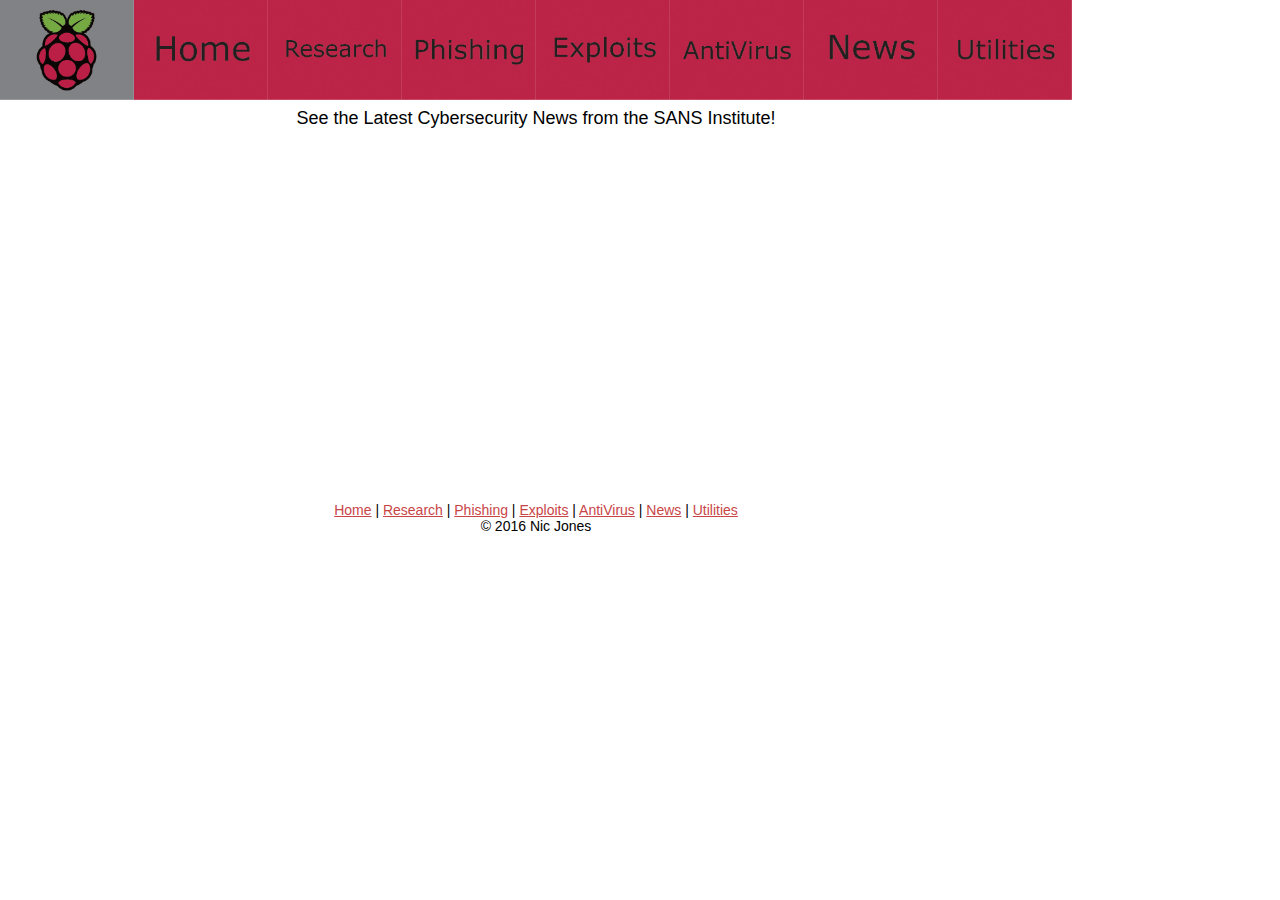
<file: Online Site/newsletter.html>
<!doctype html>
<html><!-- InstanceBegin template="/Templates/stsp.dwt" codeOutsideHTMLIsLocked="false" -->
<head>
<meta charset="utf-8">
<!-- InstanceBeginEditable name="doctitle" -->
<title>Untitled Document</title>
<!-- InstanceEndEditable -->
<style type="text/css">
body {
	width: 1072px;
	height: 600px;
	background: #111111;
	margin: 0;
	background-color: #FFFFFF;
}

body,td,th {
	color: #000000;
	font-family: Gotham, "Helvetica Neue", Helvetica, Arial, sans-serif;
	font-size: 18px;
}
a:link {
	color: #C84547;
}
a:hover {
	color: #FF0004;
}
a:visited {
	color: #C84547;
}
a:active {
	color: #C84547;
}
</style>
<script type="text/javascript">
function MM_swapImgRestore() { //v3.0
  var i,x,a=document.MM_sr; for(i=0;a&&i<a.length&&(x=a[i])&&x.oSrc;i++) x.src=x.oSrc;
}
function MM_preloadImages() { //v3.0
  var d=document; if(d.images){ if(!d.MM_p) d.MM_p=new Array();
    var i,j=d.MM_p.length,a=MM_preloadImages.arguments; for(i=0; i<a.length; i++)
    if (a[i].indexOf("#")!=0){ d.MM_p[j]=new Image; d.MM_p[j++].src=a[i];}}
}

function MM_findObj(n, d) { //v4.01
  var p,i,x;  if(!d) d=document; if((p=n.indexOf("?"))>0&&parent.frames.length) {
    d=parent.frames[n.substring(p+1)].document; n=n.substring(0,p);}
  if(!(x=d[n])&&d.all) x=d.all[n]; for (i=0;!x&&i<d.forms.length;i++) x=d.forms[i][n];
  for(i=0;!x&&d.layers&&i<d.layers.length;i++) x=MM_findObj(n,d.layers[i].document);
  if(!x && d.getElementById) x=d.getElementById(n); return x;
}

function MM_swapImage() { //v3.0
  var i,j=0,x,a=MM_swapImage.arguments; document.MM_sr=new Array; for(i=0;i<(a.length-2);i+=3)
   if ((x=MM_findObj(a[i]))!=null){document.MM_sr[j++]=x; if(!x.oSrc) x.oSrc=x.src; x.src=a[i+2];}
}
</script>
<!-- InstanceBeginEditable name="head" -->
<!-- InstanceEndEditable -->
</head>

<body style="color: #000000;" onLoad="MM_preloadImages('images/logo_rollover.jpg','images/home_rollover.jpg','images/research_rollover.jpg','images/exploits_rollover.jpg','images/antivirus_rollover.jpg','images/phishing_rollover.jpg','images/newsletter_rollover.jpg','images/utilities_rollover.jpg')">
<nav><a href="stsp.html" onMouseOut="MM_swapImgRestore()" onMouseOver="MM_swapImage('logo','','images/logo_rollover.jpg',1)"><img src="images/logo.jpg" alt="Logo" width="134" height="100" id="logo"></a><a href="stsp.html" onMouseOut="MM_swapImgRestore()" onMouseOver="MM_swapImage('Home','','images/home_rollover.jpg',1)"><img src="images/home.jpg" alt="Home" width="134" height="100" id="Home"></a><a href="research.html" onMouseOut="MM_swapImgRestore()" onMouseOver="MM_swapImage('Research','','images/research_rollover.jpg',1)"><img src="images/research.jpg" alt="Research" width="134" height="100" id="Research"></a><a href="phishing.html" onMouseOut="MM_swapImgRestore()" onMouseOver="MM_swapImage('Phishing','','images/phishing_rollover.jpg',1)"><img src="images/phishing.jpg" alt="Phishing" width="134" height="100" id="Phishing"></a><a href="exploits.html" onMouseOut="MM_swapImgRestore()" onMouseOver="MM_swapImage('Exploits','','images/exploits_rollover.jpg',1)"><img src="images/exploits.jpg" alt="Exploits" width="134" height="100" id="Exploits"></a><a href="antivirus.html" onMouseOut="MM_swapImgRestore()" onMouseOver="MM_swapImage('AntiVirus','','images/antivirus_rollover.jpg',1)"><img src="images/antivirus.jpg" alt="AntiVirus" width="134" height="100" id="AntiVirus"></a><a href="newsletter.html" onMouseOut="MM_swapImgRestore()" onMouseOver="MM_swapImage('News','','images/newsletter_rollover.jpg',1)"><img src="images/newsletter.jpg" alt="Newsletter" width="134" height="100" id="News"></a><a href="utilities.html" onMouseOut="MM_swapImgRestore()" onMouseOver="MM_swapImage('Utilities','','images/utilities_rollover.jpg',1)"><img src="images/utilities.jpg" alt="Utilities" width="134" height="100" id="Utilities"></a>
  <main></main>
  <table width="1072" border="0">
      <tbody>
        <tr>
          <td align="center" valign="middle"><!-- InstanceBeginEditable name="Header" -->See the Latest Cybersecurity News from the SANS Institute!<!-- InstanceEndEditable --></td>
        </tr>
        <tr>
          <td align="center" valign="top"><!-- InstanceBeginEditable name="Body" -->
            <!-- start feedwind code -->
            <iframe  height="360"  width="1000" src="http://feed.mikle.com/widget/?rssmikle_url=http%3A%2F%2Ffeeds.feedburner.com%2FSansInstituteNewsbites&rssmikle_frame_width=1000&rssmikle_frame_height=360&frame_height_by_article=0&rssmikle_target=_blank&rssmikle_font=Arial%2C%20Helvetica%2C%20sans-serif&rssmikle_font_size=12&rssmikle_border=off&responsive=off&text_align=left&text_align2=left&corner=off&scrollbar=on&autoscroll=on&scrolldirection=up&scrollstep=3&mcspeed=20&sort=Off&rssmikle_title=on&rssmikle_title_sentence=SANS%20RSS%20Feed%20News&rssmikle_title_bgcolor=%23C84547&rssmikle_title_color=%23FFFFFF&rssmikle_item_bgcolor=%23FFFFFF&rssmikle_item_title_length=55&rssmikle_item_title_color=%23C84547&rssmikle_item_border_bottom=on&rssmikle_item_description=on&item_link=off&rssmikle_item_description_length=150&rssmikle_item_description_color=%23666666&rssmikle_item_date=gl1&rssmikle_timezone=Etc%2FGMT&datetime_format=%25b%20%25e%2C%20%25Y%20%25l%3A%25M%20%25p&item_description_style=text&item_thumbnail=full&item_thumbnail_selection=auto&article_num=15&rssmikle_item_podcast=off&" scrolling="no" name="rssmikle_frame" marginwidth="0" marginheight="0" vspace="0" hspace="0" frameborder="0" sandbox></iframe>
            <div style="font-size:10px; text-align:center; width:1000px;"><!--Please display the above link in your web page according to Terms of Service.-->
            </div>
            <!-- end feedwind code -->
            <!--  end  feedwind code -->
          <!-- InstanceEndEditable --></td>
        </tr>
        <tr>
          <td align="center" valign="middle" style="font-size: 14px"><a href="stsp.html">Home</a> | <a href="research.html">Research</a> | <a href="phishing.html">Phishing</a> | <a href="exploits.html">Exploits</a> | <a href="antivirus.html">AntiVirus</a> | <a href="newsletter.html">News</a> | <a href="utilities.html">Utilities</a><br>
          © 2016 Nic Jones          <br></td>
        </tr>
      </tbody>
  </table>
  <br>
</nav>
</body>
<!-- InstanceEnd --></html>
</file>
